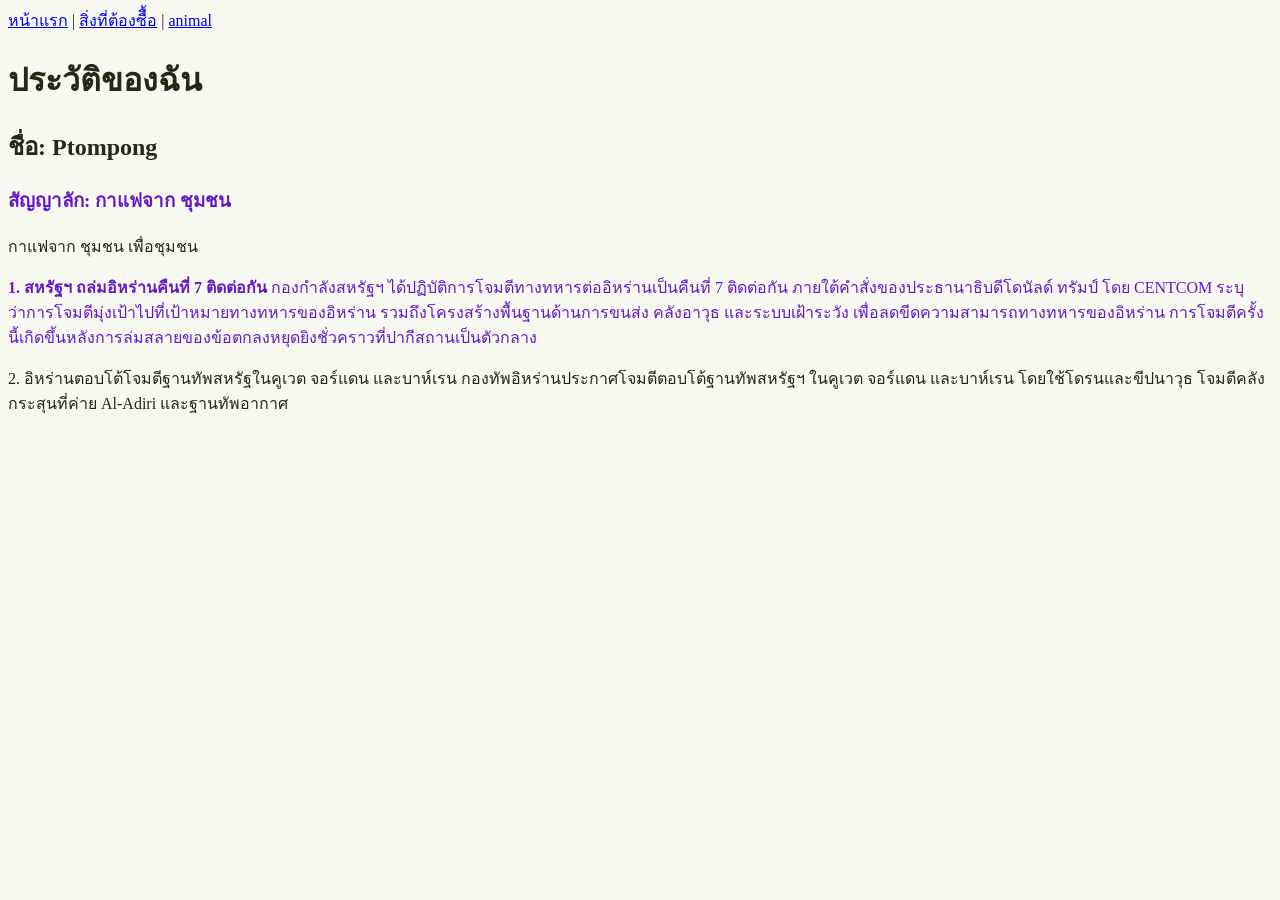
<file: index.html>
<!doctype html>
<html lang="th">

<head>
    <meta charset="UTF-8">
    <meta name="viewport" content="width=device-width, initial-scale=1.0">
    <title>patompog</title>
    <link rel="stylesheet" href="style.css">
</head>

<body>
    <a href="index.html" >หน้าแรก</a> | <a href="order.html"> สิ่งที่ต้องซืื้อ</a> | <a href="aimal.html">animal</a>
    <h1>ประวัติของฉัน</h1>
    <h2>ชื่อ: Ptompong </h2>
    <h3 class="first-p">สัญญาลัก: กาแฟจาก ชุมชน </h3>
    <p>กาแฟจาก ชุมชน เพื่อชุมชน</p>
    <p class="first-p"><strong>1. สหรัฐฯ ถล่มอิหร่านคืนที่ 7 ติดต่อกัน</strong>
        กองกำลังสหรัฐฯ ได้ปฏิบัติการโจมตีทางทหารต่ออิหร่านเป็นคืนที่ 7 ติดต่อกัน ภายใต้คำสั่งของประธานาธิบดีโดนัลด์
        ทรัมป์ โดย CENTCOM ระบุว่าการโจมตีมุ่งเป้าไปที่เป้าหมายทางทหารของอิหร่าน รวมถึงโครงสร้างพื้นฐานด้านการขนส่ง
        คลังอาวุธ และระบบเฝ้าระวัง เพื่อลดขีดความสามารถทางทหารของอิหร่าน
        การโจมตีครั้งนี้เกิดขึ้นหลังการล่มสลายของข้อตกลงหยุดยิงชั่วคราวที่ปากีสถานเป็นตัวกลาง</p>
    <p></strong>2. อิหร่านตอบโต้โจมตีฐานทัพสหรัฐในคูเวต</strong> จอร์แดน และบาห์เรน
        กองทัพอิหร่านประกาศโจมตีตอบโต้ฐานทัพสหรัฐฯ ในคูเวต จอร์แดน และบาห์เรน โดยใช้โดรนและขีปนาวุธ
        โจมตีคลังกระสุนที่ค่าย Al-Adiri และฐานทัพอากาศ <em></em> 
    </p>
</body>

</html>
</file>
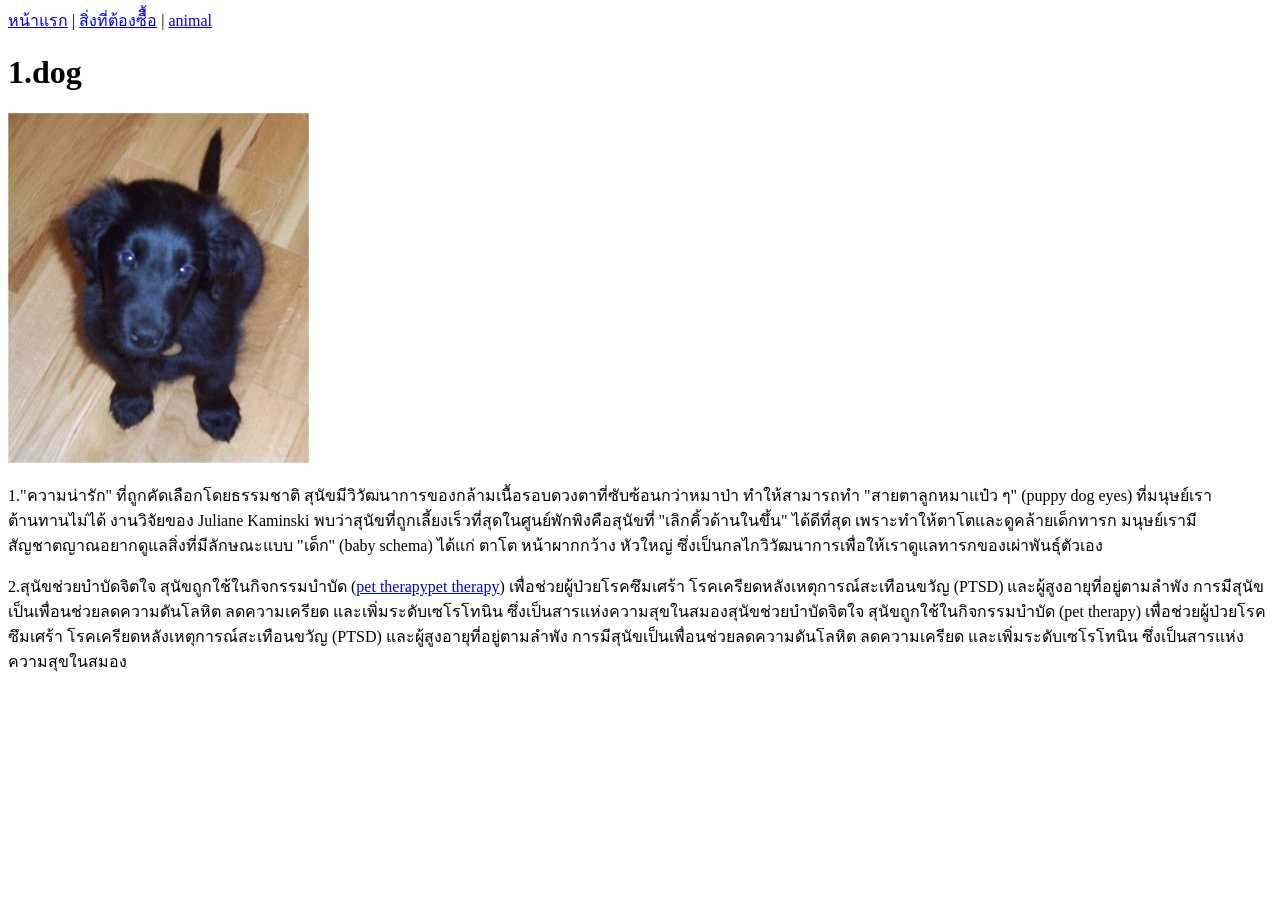
<file: aimal.html>
<!DOCTYPE html>
<html lang="en">

<head>
    <meta charset="UTF-8">
    <meta name="viewport" content="width=device-width, initial-scale=1.0">
    <title>animal</title>
</head>

<body>
    <a href="index.html">หน้าแรก</a> | <a href="order.html"> สิ่งที่ต้องซืื้อ</a> | <a href="aimal.html">animal</a>
    <h1>1.dog</h1>
    <img src="images/dog_german_shepherd.jpg" alt="">
    <p>1."ความน่ารัก" ที่ถูกคัดเลือกโดยธรรมชาติ
        สุนัขมีวิวัฒนาการของกล้ามเนื้อรอบดวงตาที่ซับซ้อนกว่าหมาป่า ทำให้สามารถทำ "สายตาลูกหมาแป๋ว ๆ" (puppy dog eyes)
        ที่มนุษย์เราต้านทานไม่ได้ งานวิจัยของ Juliane Kaminski พบว่าสุนัขที่ถูกเลี้ยงเร็วที่สุดในศูนย์พักพิงคือสุนัขที่
        "เลิกคิ้วด้านในขึ้น" ได้ดีที่สุด เพราะทำให้ตาโตและดูคล้ายเด็กทารก มนุษย์เรามีสัญชาตญาณอยากดูแลสิ่งที่มีลักษณะแบบ
        "เด็ก" (baby schema) ได้แก่ ตาโต หน้าผากกว้าง หัวใหญ่
        ซึ่งเป็นกลไกวิวัฒนาการเพื่อให้เราดูแลทารกของเผ่าพันธุ์ตัวเอง</p>
    <p>2.สุนัขช่วยบำบัดจิตใจ
        สุนัขถูกใช้ในกิจกรรมบำบัด (<a href="http://google.eom">pet therapypet therapy</a>) เพื่อช่วยผู้ป่วยโรคซึมเศร้า โรคเครียดหลังเหตุการณ์สะเทือนขวัญ (PTSD)
        และผู้สูงอายุที่อยู่ตามลำพัง การมีสุนัขเป็นเพื่อนช่วยลดความดันโลหิต ลดความเครียด และเพิ่มระดับเซโรโทนิน
        ซึ่งเป็นสารแห่งความสุขในสมองสุนัขช่วยบำบัดจิตใจ
        สุนัขถูกใช้ในกิจกรรมบำบัด (pet therapy) เพื่อช่วยผู้ป่วยโรคซึมเศร้า โรคเครียดหลังเหตุการณ์สะเทือนขวัญ (PTSD)
        และผู้สูงอายุที่อยู่ตามลำพัง การมีสุนัขเป็นเพื่อนช่วยลดความดันโลหิต ลดความเครียด และเพิ่มระดับเซโรโทนิน
        ซึ่งเป็นสารแห่งความสุขในสมอง</p>
</body>

</html>
</file>
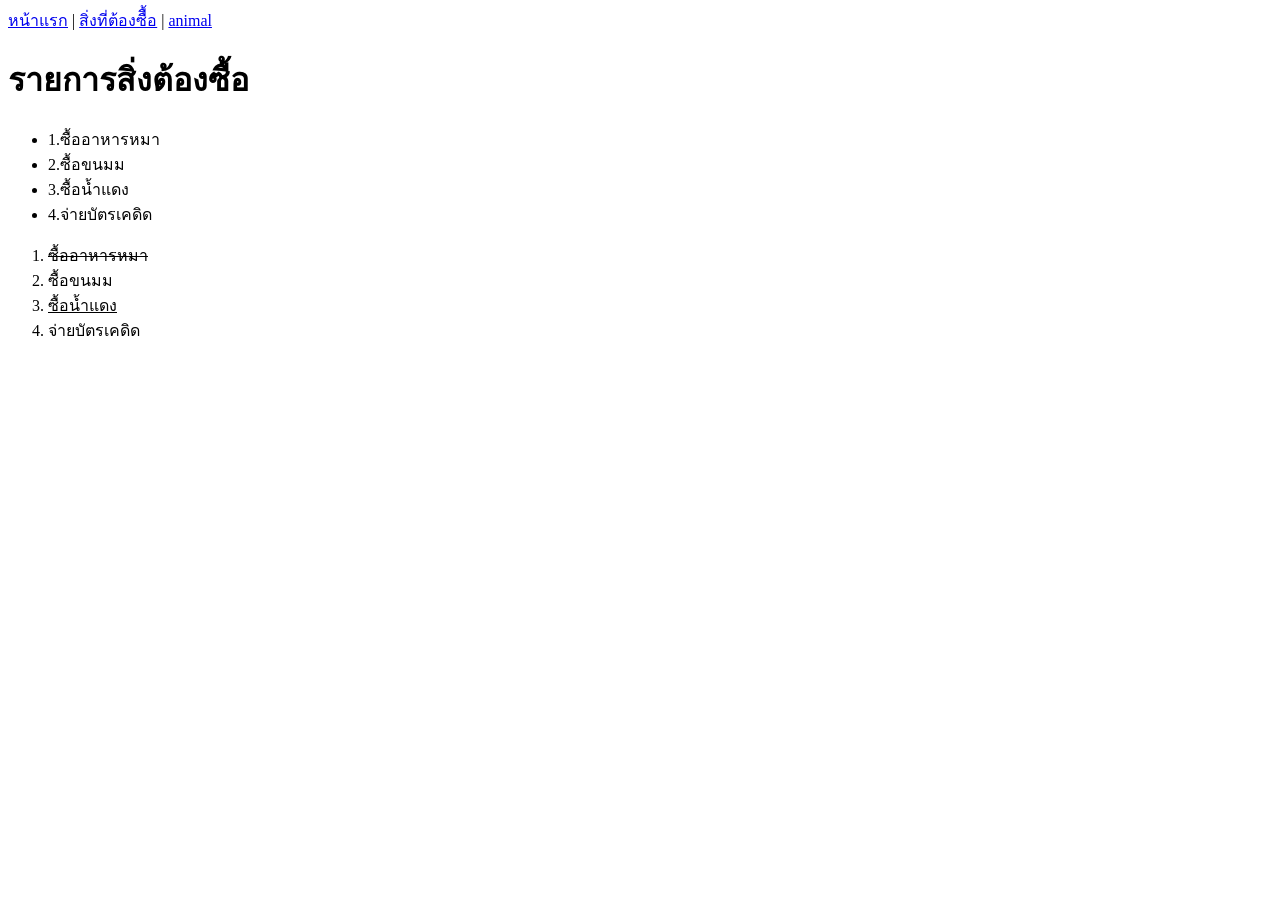
<file: order.html>
<!DOCTYPE html>
<html lang="en">
<head>
    <a href="index.html" >หน้าแรก</a> | <a href="order.html"> สิ่งที่ต้องซืื้อ</a> | <a href="aimal.html">animal</a>
    <meta charset="UTF-8">
    <meta name="viewport" content="width=device-width, initial-scale=1.0">
    <title>Document</title>
</head>
<body>
    <h1>รายการสิ่งต้องซื้อ</h1>
    <ul>
        <li>1.ซื้ออาหารหมา</li>
        <li>2.ซื้อขนมม</li>
        <li>3.ซื้อน้ำแดง</li>
        <li>4.จ่ายบัตรเคดิด</li>
    </ul>
    <ol>
        <li><s>ซื้ออาหารหมา</s></li>
        <li>ซื้อขนมม</li>
        <li><u>ซื้อน้ำแดง</u></li>
        <li>จ่ายบัตรเคดิด</li>
    </ol>
</body>
</html>
</file>
<file: style.css>
:root {
  --color-paper: #f7f8ef;
  --color-surface: #ffffff;
  --color-ink: #242814;
  --color-brand: #4d7c0f;
  --color-accent: #a3e635;
  --color-focus: #ecfccb;
}

body {
    background-color: var(--color-paper);
    color: var(--color-ink);
}
h1,h2{
    color: var(--color-ink);
}

p{
    color:var(--color-ink);
}

.first-p{
    color: #6519c9;
}
</file>
